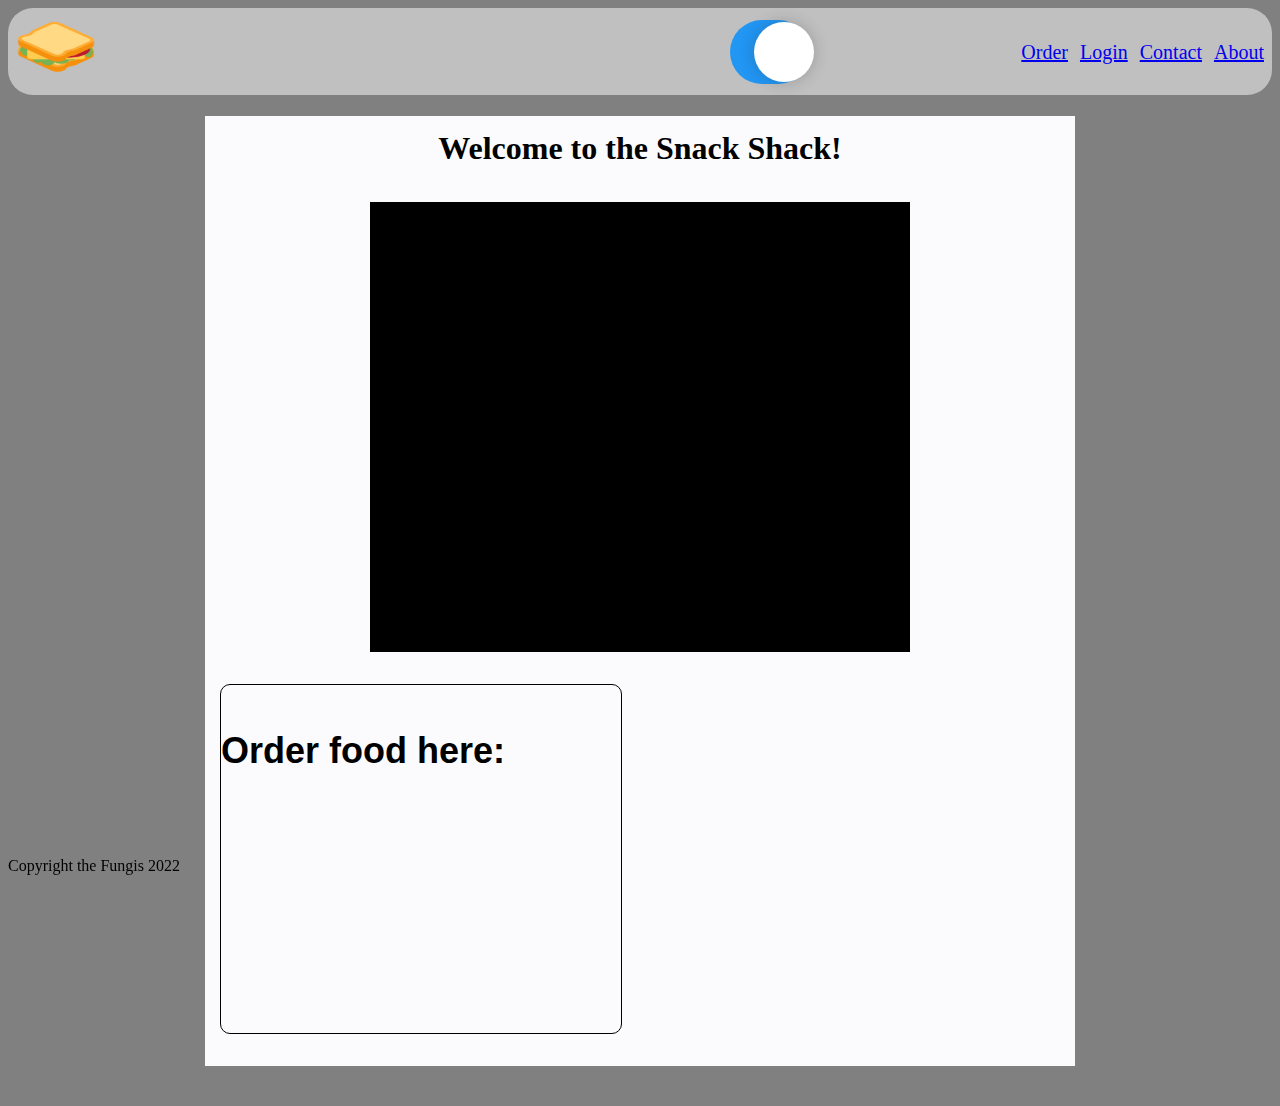
<file: index.html>
<!DOCTYPE html>
<html lang="en">

<head>
  <link rel="icon" href="photos/favicon-32x32.png">
  <meta charset="utf-8">
  <meta name="viewport" content="width=device-width">
  <title>The Snack Shack</title>
  <link href="style.css" rel="stylesheet" type="text/css">
</head>


<body>

  <header>
    <span><a href="index.html">
        <img alt="Sandwich" src="photos/sandwich-icon.png">
      </a></span>
    <br>
<div class ="googlecontainer">
        <div id="google_translate_element"></div>
        <script>
          function googleTranslateElementInit() {
            new google.translate.TranslateElement(
              {pageLanguage: 'en', layout: google.translate.TranslateElement.InlineLayout.SIMPLE},
              'google_translate_element'
            );
          }
        </script>

        <script 
        src="https://translate.google.com/translate_a/element.js?cb=googleTranslateElementInit">
</script>
</div>
    <label id="switch" class="switch">
      <input type="checkbox" onchange="toggleTheme()" id="slider">
      <span class="slider round"></span>
    </label>
    <script src=theme.js></script>

    
        
          <nav>
      <ul class="nav-list">
        <li><a href="order.html">Order</a></li>
        <li><a href="login.html">Login</a></li>
        <li><a href="contact.html">Contact</a></li>
        <li><a href="about.html">About</a></li>
      </ul>
    </nav>


  </header>


  <main>
    <div class="container">
      <h1>Welcome to the Snack Shack!</h1>
      <div class="slides">
        <div class="slide">
          <img src="./photos/Sandwich-1.jpg" alt="Sandwich Stock Image" class="slide-image">
        </div>
        <div class="slide slide-2">
          <img src="./photos/HotDog-1.jpg" alt="Hot Dog Stock Image" class="slide-image">
        </div>
        <div class="slide slide-3">
          <img src="./photos/Taco-1.jpg" alt="Sandwich Stock Image" class="slide-image">
        </div>
        <div class="slide slide-4">
          <img src="./photos/Sandwich-2.jpg" alt="Hot Dog Stock Image" class="slide-image">
        </div>
        <div class="slide slide-5">
          <img src="./photos/HotDog-2.jpg" alt="Hot Dog Stock Image" class="slide-image">
        </div>
        <div class="slide slide-6">
          <img src="./photos/Taco-2.jpg" alt="Hot Dog Stock Image" class="slide-image">
        </div>
      </div>
      <br>
      <div class="formcontainer">
        <h2>
          Order food here:
        </h2>

        <p class="paragraph"><span style="--delay: 0s;"><a href="order_sandwich.html">Sandwich</a></span></p>
        <p class="paragraph"><span style="--delay: .25s"><a href="order_hotdog.html">Hot Dog</a></span></p>
        <p class="paragraph"><span style="--delay: .5s"><a href="order_taco.html">Taco</a></span></p>
       
      </div>
      <br>
    </div>
    <br>

  </main>

  <footer>
    Copyright the Fungis 2022
  </footer>

</body>

</html>
</file>
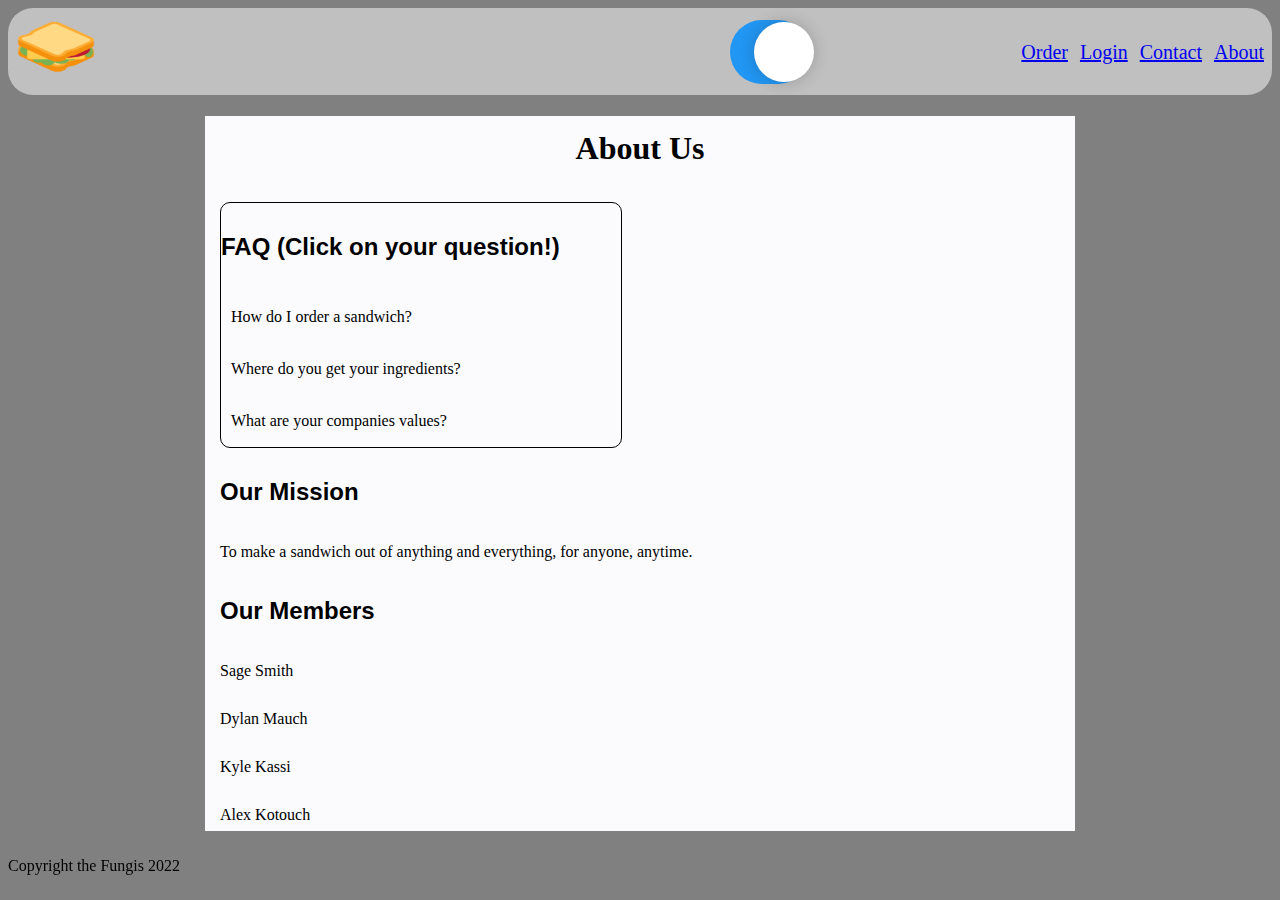
<file: about.html>
<!DOCTYPE html>
<html lang="en">

<head>
  <link rel="icon" href="photos/favicon-32x32.png">
  <meta charset="utf-8">
  <meta name="viewport" content="width=device-width">
  <title>About Us</title>
  <link href="style.css" rel="stylesheet" type="text/css">
</head>

<body>

  <header>
    <span><a href="index.html">
        <img alt="Sandwich" src="photos/sandwich-icon.png">
      </a></span>
    <br>
<div class ="googlecontainer">
        <div id="google_translate_element"></div>
        <script>
          function googleTranslateElementInit() {
            new google.translate.TranslateElement(
              {pageLanguage: 'en', layout: google.translate.TranslateElement.InlineLayout.SIMPLE},
              'google_translate_element'
            );
          }
        </script>

        <script 
          src="https://translate.google.com/translate_a/element.js?cb=googleTranslateElementInit">
</script>
</div>
    
     <label id="switch" class="switch">
            <input type="checkbox" onchange="toggleTheme()" id="slider">
            <span class="slider round"></span>
        </label>
    <script src=theme.js></script>
    
    <nav>
      <ul class="nav-list">
        <li><a href="order.html">Order</a></li>
        <li><a href="login.html">Login</a></li>
        <li><a href="contact.html">Contact</a></li>
        <li><a href="about.html">About</a></li>
      </ul>
    </nav>
  </header>

  <main>
    <div class="container">
      <h1>About Us</h1>
      
      <article>
        <h2>FAQ (Click on your question!)</h2>
        <details>
          <summary>
            How do I order a sandwich?
          </summary>
          <p>You can fill out any of our forms available on the home page!</p>
        </details>
        <details>
          <summary>
            Where do you get your ingredients?
          </summary>
          <p> We work with local farmers to acquire the freshest ingredients for the tastiest sandwiches.</p>
        </details>
        <details>
          <summary>
            What are your companies values?
          </summary>
          <p>
            We value friendship, fun and sandwiches. We will make a sandwich out of anything and everything, for anyone,
            anytime.
          </p>
        </details>
      </article>

      <h2>Our Mission</h2>
      <p>To make a sandwich out of anything and everything, for anyone, anytime. </p>
      <h2>Our Members</h2>
      <p>Sage Smith</p>
      <p>Dylan Mauch</p>
      <p>Kyle Kassi</p>
      <p>Alex Kotouch</p>
    </div>
  </main>

  <footer>
    Copyright the Fungis 2022
  </footer>
</body>

</html>
</file>
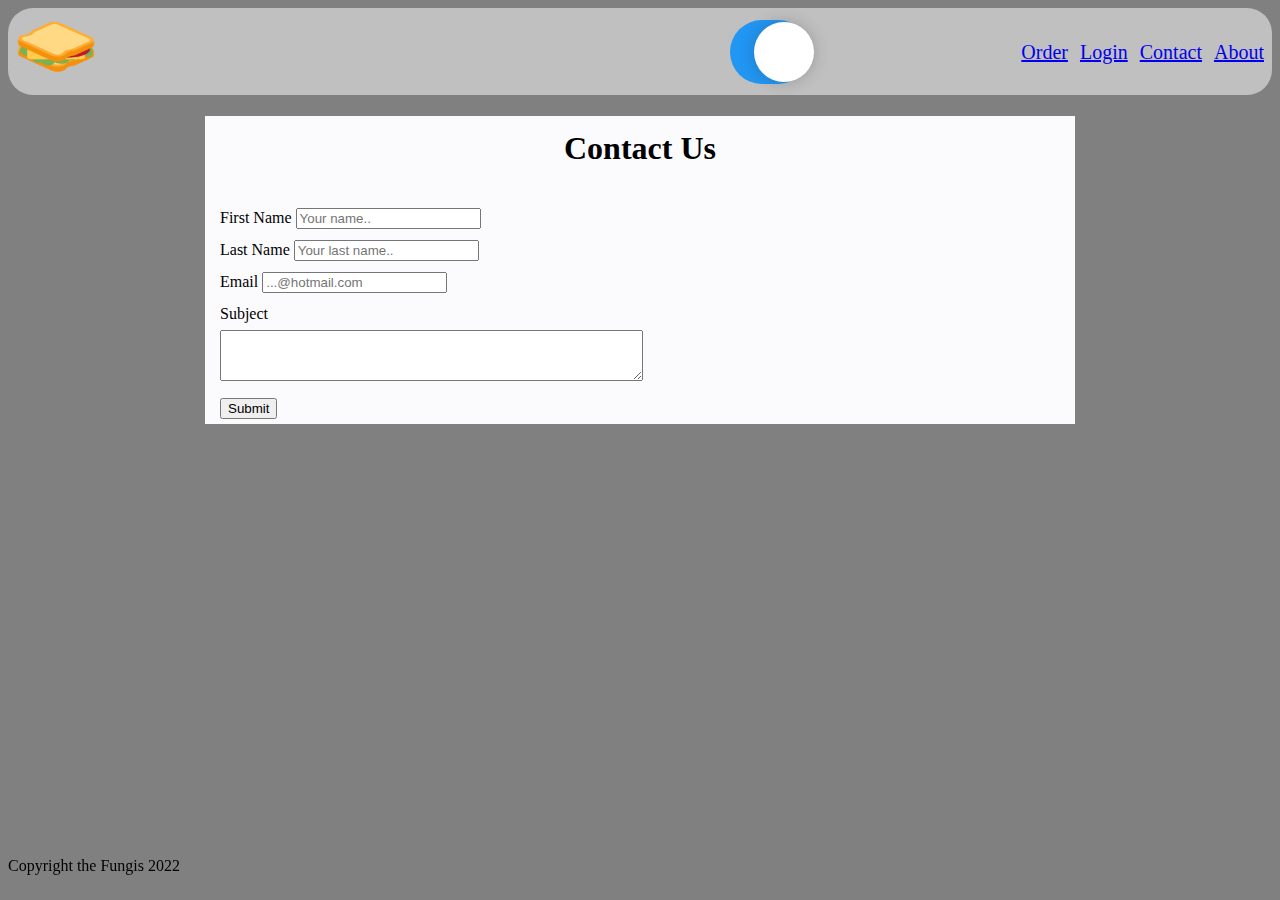
<file: contact.html>
<!DOCTYPE html>
<html lang="en">

<head>
  <link rel="icon" href="photos/favicon-32x32.png">
  <meta charset="utf-8">
  <meta name="viewport" content="width=device-width, initial-scale=1 shrink-to-fit=no">
  <title>Contact Form</title>
  <link href="style.css" rel="stylesheet" type="text/css">
</head>

<body>
  <header>
    <span><a href="index.html">
        <img alt="Sandwich" src="photos/sandwich-icon.png">
      </a></span>
<br>
<div class ="googlecontainer">
        <div id="google_translate_element"></div>
        <script>
          function googleTranslateElementInit() {
            new google.translate.TranslateElement(
              {pageLanguage: 'en', layout: google.translate.TranslateElement.InlineLayout.SIMPLE},
              'google_translate_element'
            );
          }
        </script>

        <script 
          src="https://translate.google.com/translate_a/element.js?cb=googleTranslateElementInit">
</script>
</div>
     <label id="switch" class="switch">
            <input type="checkbox" onchange="toggleTheme()" id="slider">
            <span class="slider round"></span>
        </label>
    <script src=theme.js></script>
    
    <nav>
      <ul class="nav-list">
        <li><a href="order.html">Order</a></li>
        <li><a href="login.html">Login</a></li>
        <li><a href="contact.html">Contact</a></li>
        <li><a href="about.html">About</a></li>
      </ul>
    </nav>
  </header>

  <main>
    <form>
      <div class="container">
        <h1>Contact Us</h1>

        <label for="fname">First Name</label>
        <input required type="text" id="fname" name="firstname" placeholder="Your name..">
        <br>

        <label for="lname">Last Name</label>
        <input required type="text" id="lname" name="lastname" placeholder="Your last name..">
        <br>

        <label for="email">Email</label>
        <input required type="text" id="email" pattern=".+@hotmail\.com" name="e-mail" placeholder="...@hotmail.com">
        <br>
        <label for="subject">Subject</label>
        <br>
        <textarea id="subject" name="subject" placeholder="Write something.." rows="3" cols="50"> </textarea>
        <br>
        <input type="submit" value="Submit">
      </div>
    </form>
    <script src="form.js"></script>
   
  </main>

  <footer>
    Copyright the Fungis 2022
  </footer>
</body>

</html>
</file>
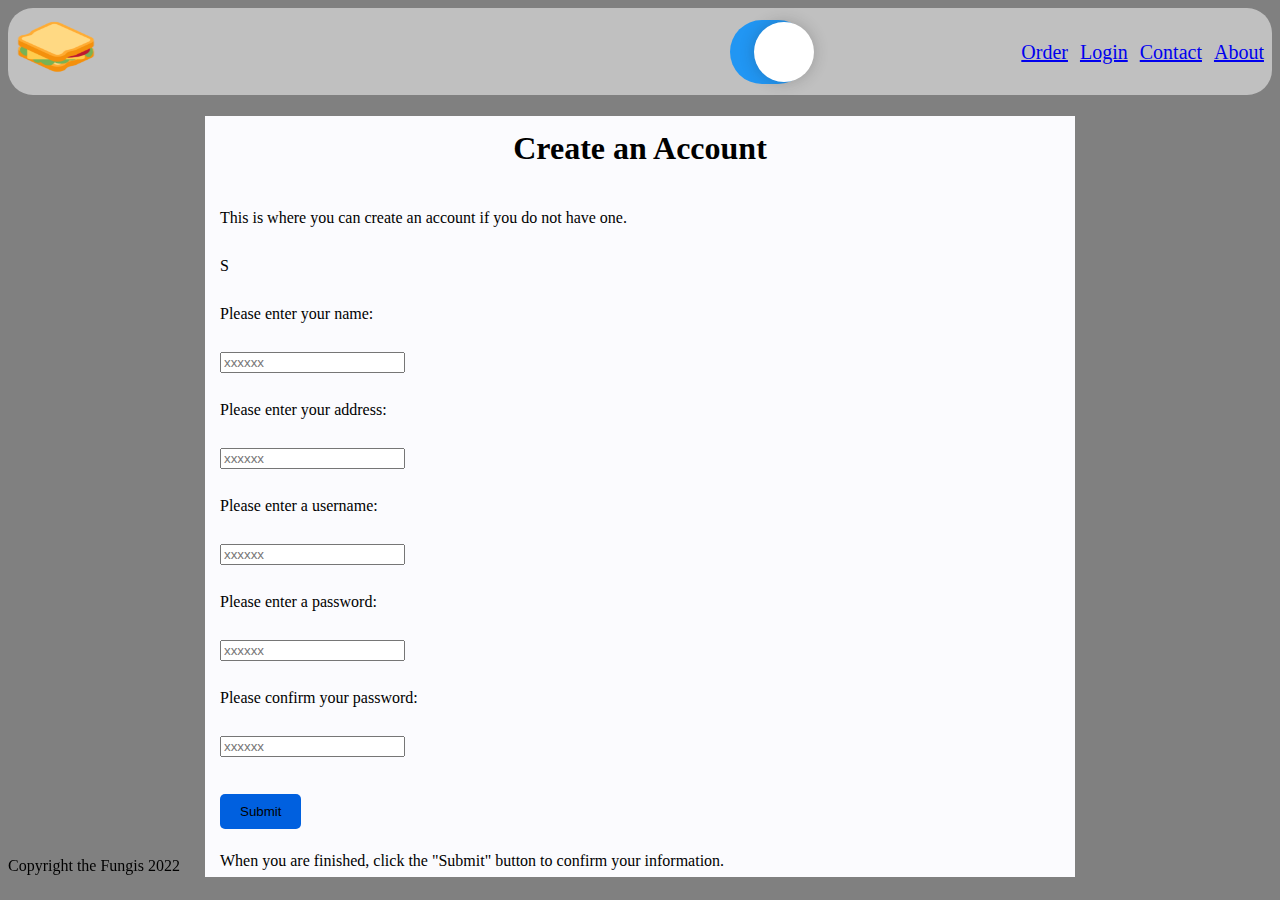
<file: create_account.html>
<!DOCTYPE html>
<html lang="en">

<head>
  <link rel="icon" href="photos/favicon-32x32.png">
  <meta charset="utf-8">
  <meta name="viewport" content="width=device-width, initial-scale=1">
  <title>Create an Account</title>
  <link href="style.css" rel="stylesheet" type="text/css">
</head>

<body>
  <header>
    <span><a href="index.html">
        <img alt="Sandwich" src="photos/sandwich-icon.png">
      </a></span>
    <br>
<div class ="googlecontainer">
        <div id="google_translate_element"></div>
        <script>
          function googleTranslateElementInit() {
            new google.translate.TranslateElement(
              {pageLanguage: 'en', layout: google.translate.TranslateElement.InlineLayout.SIMPLE},
              'google_translate_element'
            );
          }
        </script>

        <script 
          src="https://translate.google.com/translate_a/element.js?cb=googleTranslateElementInit">
</script>
</div>
     <label id="switch" class="switch">
            <input type="checkbox" onchange="toggleTheme()" id="slider">
            <span class="slider round"></span>
        </label>
    <script src=theme.js></script>
    
    <nav>
      <ul class="nav-list">
        <li><a href="order.html">Order</a></li>
        <li><a href="login.html">Login</a></li>
        <li><a href="contact.html">Contact</a></li>
        <li><a href="about.html">About</a></li>
      </ul>
    </nav>
  </header>

  <main>
    <div class="container">
      <h1>Create an Account</h1>
      <p>
        This is where you can create an account if you do not have one.
      </p>
      S
      <p><label for="Name">Please enter your name:</label></p>
      <input required type="text" id="Name" name="name" placeholder="xxxxxx">
      <br>

      <p><label for="Address">Please enter your address:</label></p>
      <input required type="text" id="Address" name="address" placeholder="xxxxxx">
      <br>

      <p><label for="NewUsername">Please enter a username:</label></p>
      <input required type="text" id="NewUsername" name="newusername" placeholder="xxxxxx">
      <br>

      <p><label for="NewPassword">Please enter a password:</label></p>
      <input required type="text" id="NewPassword" name="newpassword" placeholder="xxxxxx">
      <br>

      <p><label for="ConfirmPassword">Please confirm your password:</label></p>
      <input required type="text" id="ConfirmPassword" name="confirmpassword" placeholder="xxxxxx">
      <br>
      <br>
      <button type="Submit">Submit</button>
      <p>When you are finished, click the "Submit" button to confirm your information.</p>


    </div>
  </main>

  <footer>
    Copyright the Fungis 2022
  </footer>
</body>

</html>
</file>
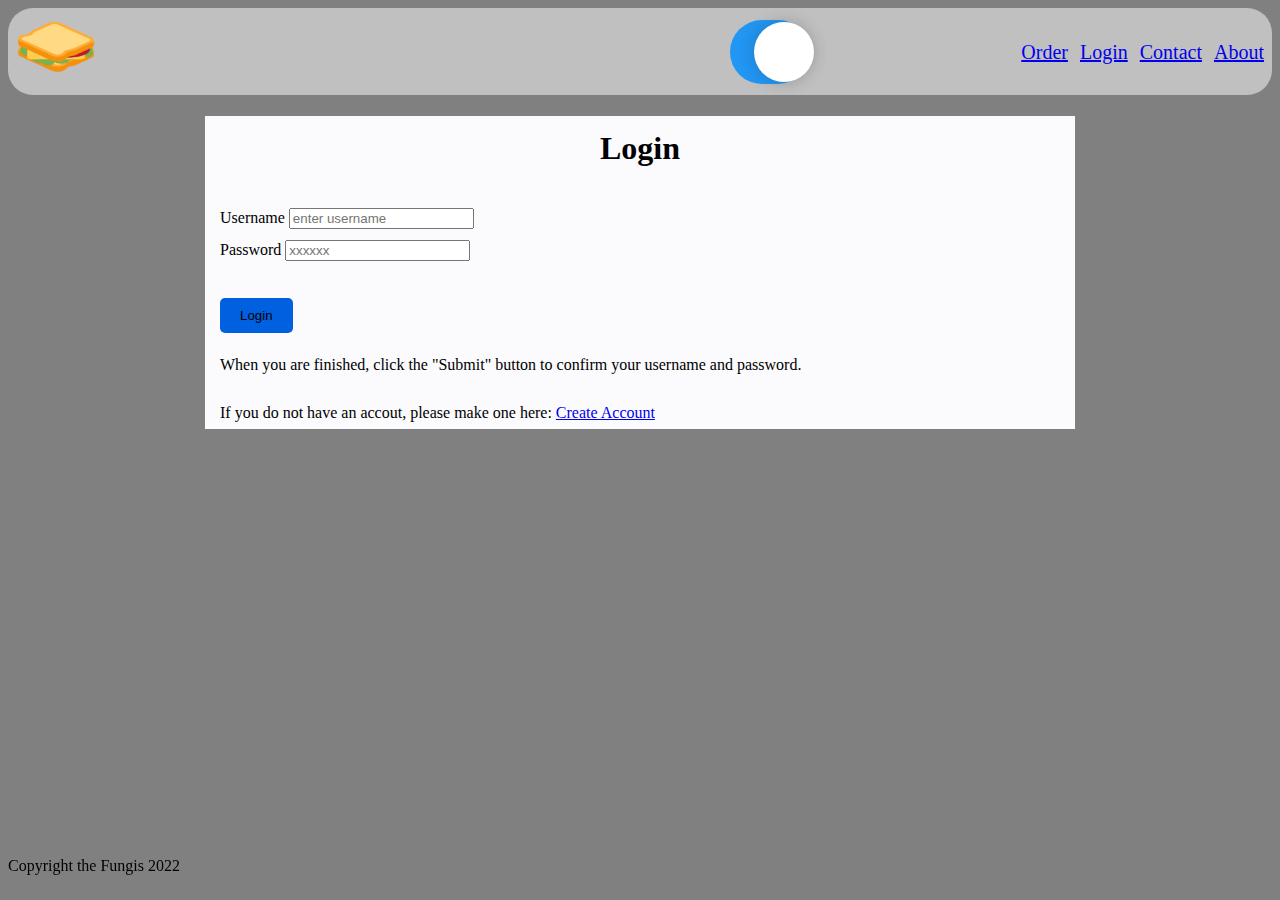
<file: login.html>
<!DOCTYPE html>
<html lang="en">

<head>
  <link rel="icon" href="photos/favicon-32x32.png">
  <meta charset="utf-8">
  <meta name="viewport" content="width=device-width">
  <title>Login</title>
  <link href="style.css" rel="stylesheet" type="text/css">
</head>

<body>
  <header>
    <span><a href="index.html">
        <img alt="Sandwich" src="photos/sandwich-icon.png">
      </a></span>
    <br>
<div class ="googlecontainer">
        <div id="google_translate_element"></div>
        <script>
          function googleTranslateElementInit() {
            new google.translate.TranslateElement(
              {pageLanguage: 'en', layout: google.translate.TranslateElement.InlineLayout.SIMPLE},
              'google_translate_element'
            );
          }
        </script>

        <script 
          src="https://translate.google.com/translate_a/element.js?cb=googleTranslateElementInit">
</script>
</div>
     <label id="switch" class="switch">
            <input type="checkbox" onchange="toggleTheme()" id="slider">
            <span class="slider round"></span>
        </label>
    <script src=theme.js></script>
    
    <nav>
      <ul class="nav-list">
        <li><a href="order.html">Order</a></li>
        <li><a href="login.html">Login</a></li>
        <li><a href="contact.html">Contact</a></li>
        <li><a href="about.html">About</a></li>
      </ul>
    </nav>
  </header>

  <main>
    <div class="container">
      <h1>Login</h1>

      <form>
        <label for="username">Username</label>
        <input type="text" id="username" name="username" placeholder="enter username" required>
        <br>

        <label for="password">Password</label>
        <input type="text" id="password" name="password" placeholder="xxxxxx" required>
        <br>
        <br>
        <button type="submit"> Login </button>
      </form>

      <p>When you are finished, click the "Submit" button to confirm your username and password.</p>
      <p>If you do not have an accout, please make one here: <a href="create_account.html">Create Account</a></p>
      </div>
  </main>



  <script>
    const loginForm = document.querySelector("form")

    function confirmLogin(event) {
      console.log("confirmlogin")
      event.preventDefault()

      let text = "Are you sure you want to login with this account?";

      if (confirm(text) == true) {
        alert("You have successfully logged in!"); window.location.href = "index.html";
      }
      else {
        window.location.href = "login.html";
      }
    }

    loginForm.addEventListener("submit", confirmLogin);
  </script>
  
  <footer>
  Copyright the Fungis 2022
</footer>
  
</body>
</html>
</file>
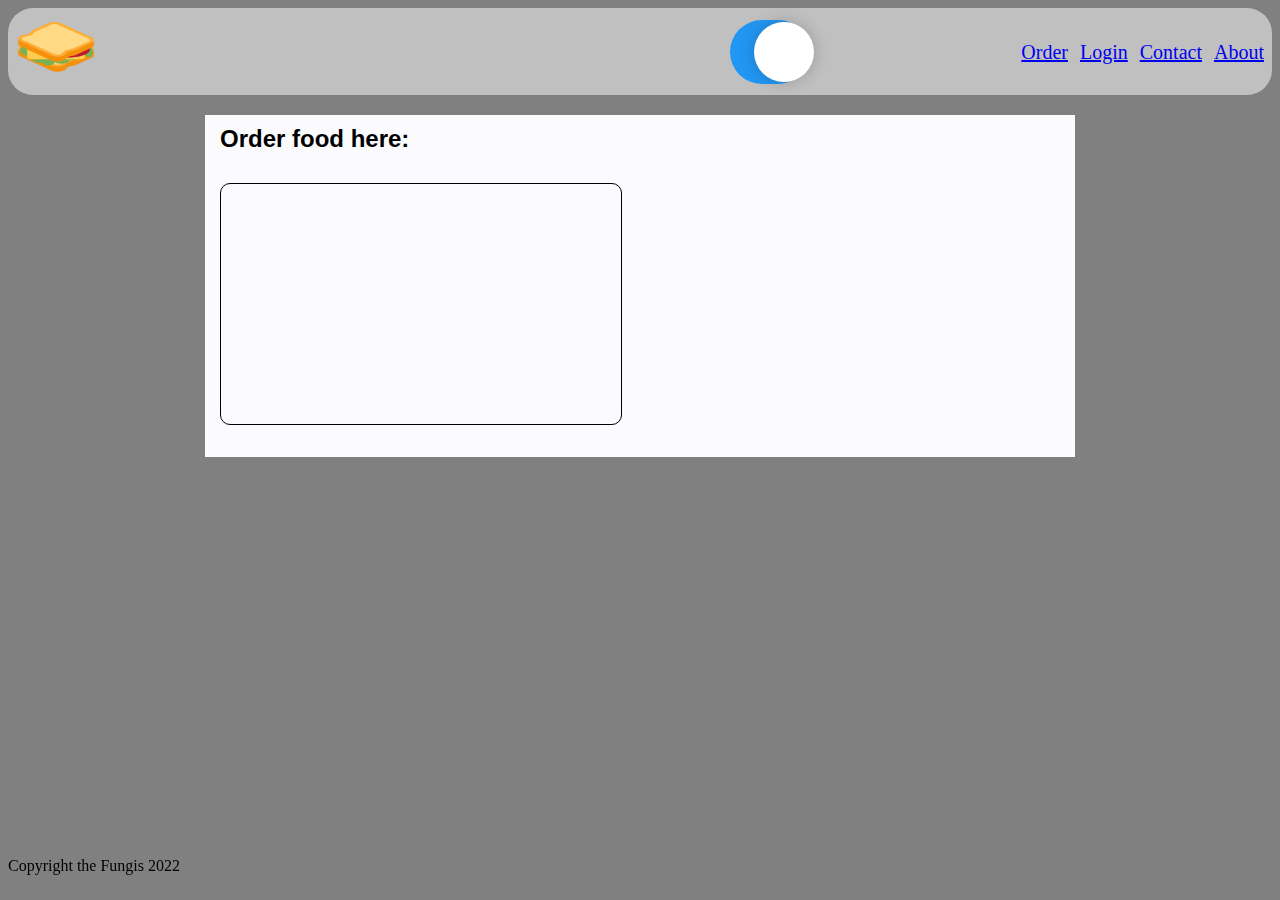
<file: order.html>
<!DOCTYPE html>
<html lang="en">

<head>
  <link rel="icon" href="photos/favicon-32x32.png">
  <meta charset="utf-8">
  <meta name="viewport" content="width=device-width">
  <title>Order Home Page</title>
  <link href="style.css" rel="stylesheet" type="text/css">
</head>

<main>
  <header>
    <span><a href="index.html">
        <img alt="Sandwich" src="photos/sandwich-icon.png">
      </a></span>
<br>
<div class ="googlecontainer">
        <div id="google_translate_element"></div>
        <script>
          function googleTranslateElementInit() {
            new google.translate.TranslateElement(
              {pageLanguage: 'en', layout: google.translate.TranslateElement.InlineLayout.SIMPLE},
              'google_translate_element'
            );
          }
        </script>

        <script 
          src="https://translate.google.com/translate_a/element.js?cb=googleTranslateElementInit">
</script>
</div>
    <label id="switch" class="switch">
      <input type="checkbox" onchange="toggleTheme()" id="slider">
      <span class="slider round"></span>
    </label>
    <script src=theme.js></script>

    <nav>
      <ul class="nav-list">
        <li><a href="order.html">Order</a></li>
        <li><a href="login.html">Login</a></li>
        <li><a href="contact.html">Contact</a></li>
        <li><a href="about.html">About</a></li>
      </ul>
    </nav>


  </header>

  <div class="container">
    <h2>
      Order food here:
    </h2>
    <div class="formcontainer">
      <p class="paragraph"><span style="--delay: 0s;"><a href="order_sandwich.html">Sandwich</a></span></p>
      <p class="paragraph"><span style="--delay: .25s"><a href="order_hotdog.html">Hot Dog</a></span></p>
      <p class="paragraph"><span style="--delay: .5s"><a href="order_taco.html">Taco</a></span></p>  
    </div>
    <br>
  </div>
  <br>

</main>

<footer>
  Copyright the Fungis 2022
</footer>
</body>

</html>
</file>
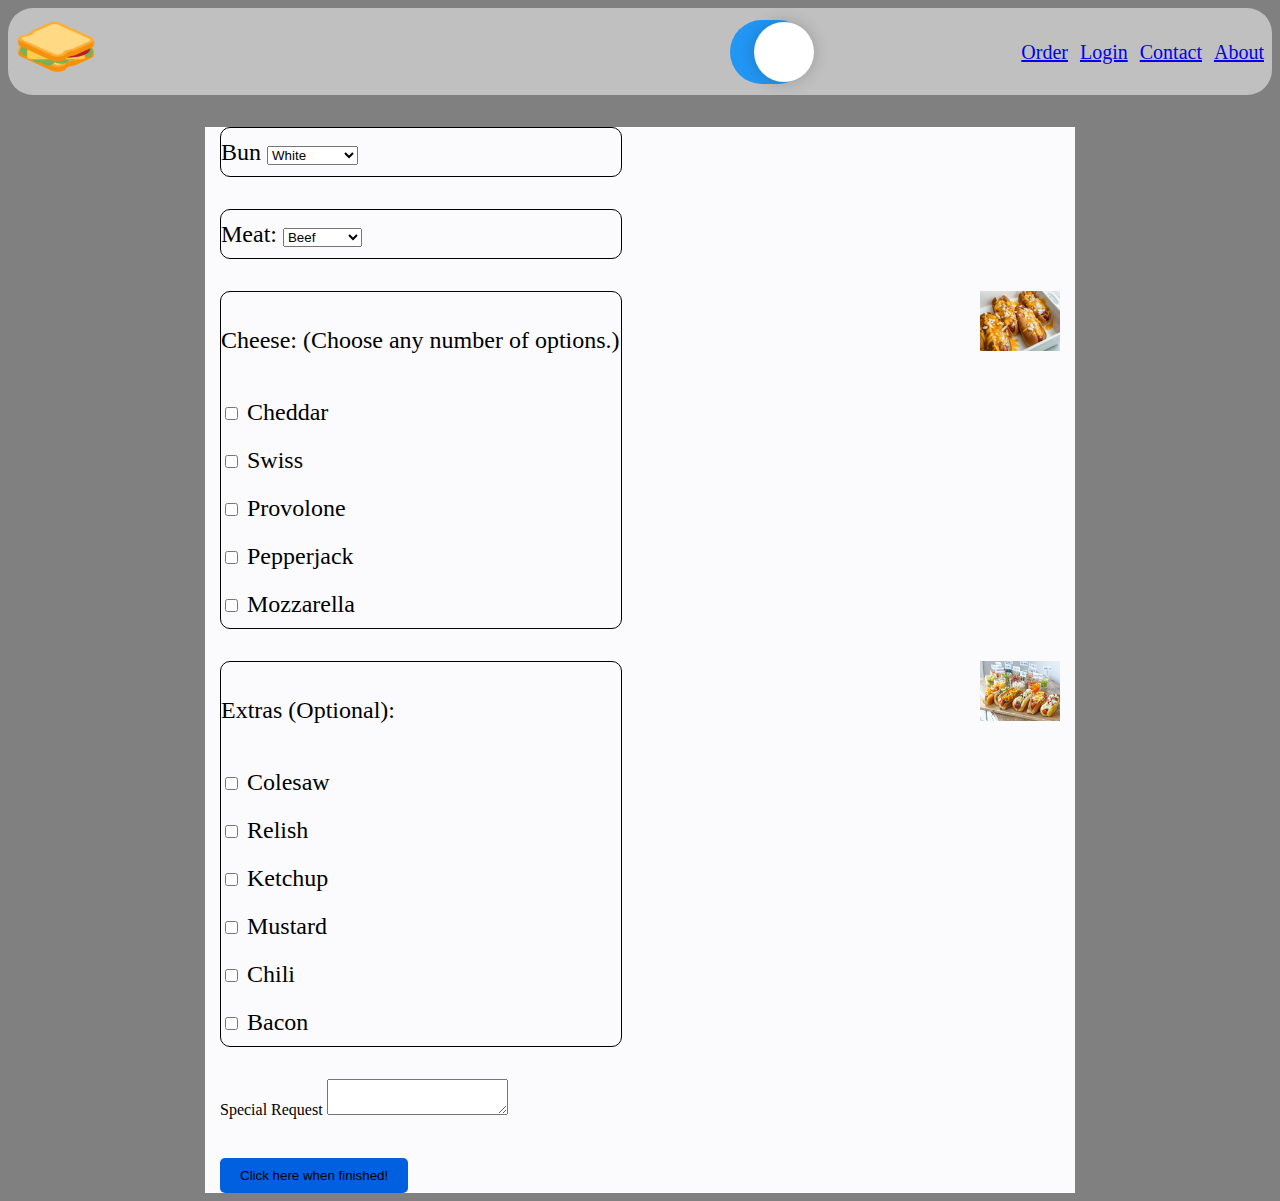
<file: order_hotdog.html>
<!DOCTYPE html>
<html lang="en">

<head>
  <link rel="icon" href="photos/favicon-32x32.png">
  <meta charset="utf-8">
  <meta name="viewport" content="width=device-width">
  <title>Hot Dog Order Form</title>
  <link href="style.css" rel="stylesheet" type="text/css">
</head>

<main>
  <header>
    <span><a href="index.html">
        <img alt="Sandwich" src="photos/sandwich-icon.png">
      </a></span>
    <br>
<div class ="googlecontainer">
        <div id="google_translate_element"></div>
        <script>
          function googleTranslateElementInit() {
            new google.translate.TranslateElement(
              {pageLanguage: 'en', layout: google.translate.TranslateElement.InlineLayout.SIMPLE},
              'google_translate_element'
            );
          }
        </script>

        <script 
          src="https://translate.google.com/translate_a/element.js?cb=googleTranslateElementInit">
</script>
</div>
     <label id="switch" class="switch">
            <input type="checkbox" onchange="toggleTheme()" id="slider">
            <span class="slider round"></span>
        </label>
    <script src=theme.js></script>
    
    <nav>
      <ul class="nav-list">
        <li><a href="order.html">Order</a></li>
        <li><a href="login.html">Login</a></li>
        <li><a href="contact.html">Contact</a></li>
        <li><a href="about.html">About</a></li>
      </ul>
    </nav>
  </header>

  <iframe name="dummyframe" id="dummyframe" style="display: none;"></iframe>


    <br>
    <div class="container">
      <div class="formcontainer">
        <label for="Bun"> Bun</label>
        <Select name="Bun-Type">
          <Option value="White">White</Option>
          <Option value="potato_bun">Potato Bun</Option>
          <Option value="Wheat">Wheat</Option>
          <Option value="pretzel_roll">Pretzel Roll</Option>
          <Option value="No_Bun">No Bun</Option>
        </Select>
      </div>

      <br>

      <div class="formcontainer">
        <label for="meat"> Meat:</label>
        <Select name="Meat-Type">
          <Option value="beef">Beef</Option>
          <Option value="sausage">Sausage</Option>
          <Option value="bratwurst">Bratwurst</Option>
          <Option value="vegan">Vegan</Option>
          <Option value="No_Meat">No Meat</Option>
        </Select>
      </div>

      <br>

      <div class="image">
        <img src="photos/Cheese-Hotdog2.jpg" class="foodImages" alt="Cheese Hotdog">
      </div>
      <div class="formcontainer">
        <p>Cheese: (Choose any number of options.)</p>
        <input type="checkbox"  name="Cheddar"> <label for="Cheddar"> Cheddar
        </label><br>

        <input type="checkbox" name="Swiss"> <label for="Swiss"> Swiss </label><br>

        <input type="checkbox" name="Provolone"> <label for="Provolone">
          Provolone
        </label><br>

        <input type="checkbox" name="Pepperjack"> <label for="Pepperjack">
          Pepperjack
        </label><br>

        <input type="checkbox" name="Mozzarella"> <label for="Mozzarella">
          Mozzarella
        </label><br>
      </div>

      <br>

      <div class="image">
        <img src="photos/Toppings-Hotdog.jpg" class="foodImages" alt="Toppings">
      </div>
      <div class="formcontainer">
        <p>Extras (Optional):</p>
        <input type="checkbox" id="topping" name="colesaw" value="colesaw"> <label for="colesaw"> Colesaw </label><br>
        <input type="checkbox" id="topping" name="relish" value="relish"> <label for="relish"> Relish </label><br>
        <input type="checkbox" id="topping" name="ketchup" value="ketchup"> <label for="ketchup"> Ketchup </label><br>
        <input type="checkbox" id="topping" name="mustard" value="mustard"> <label for="mustard"> Mustard </label><br>
        <input type="checkbox" id="topping" name="chili" value="chili"> <label for="chili"> Chili </label><br>
        <input type="checkbox" id="topping" name="bacon" value="bacon"> <label for="bacon"> Bacon </label><br>
      </div>

      <br>

      <div>

        <label for="Special">Special Request</label>
        <textarea name="Special"></textarea>
      </div>
      <br>
      <button onclick="ConfirmOrder()" value="Submit"> Click here when finished!</button>

      <script>
        function ConfirmOrder() {
          let text = "Are you sure you want to submit your order?";
          if (confirm(text) == true) {

            alert("Your order was successfully submitted"); window.location.href = "index.html";
          }
          else {
            window.location.href = "order_hotdog.html";
          }
        }
      </script>

    </div>
  </form>
</main>

</html>
</file>
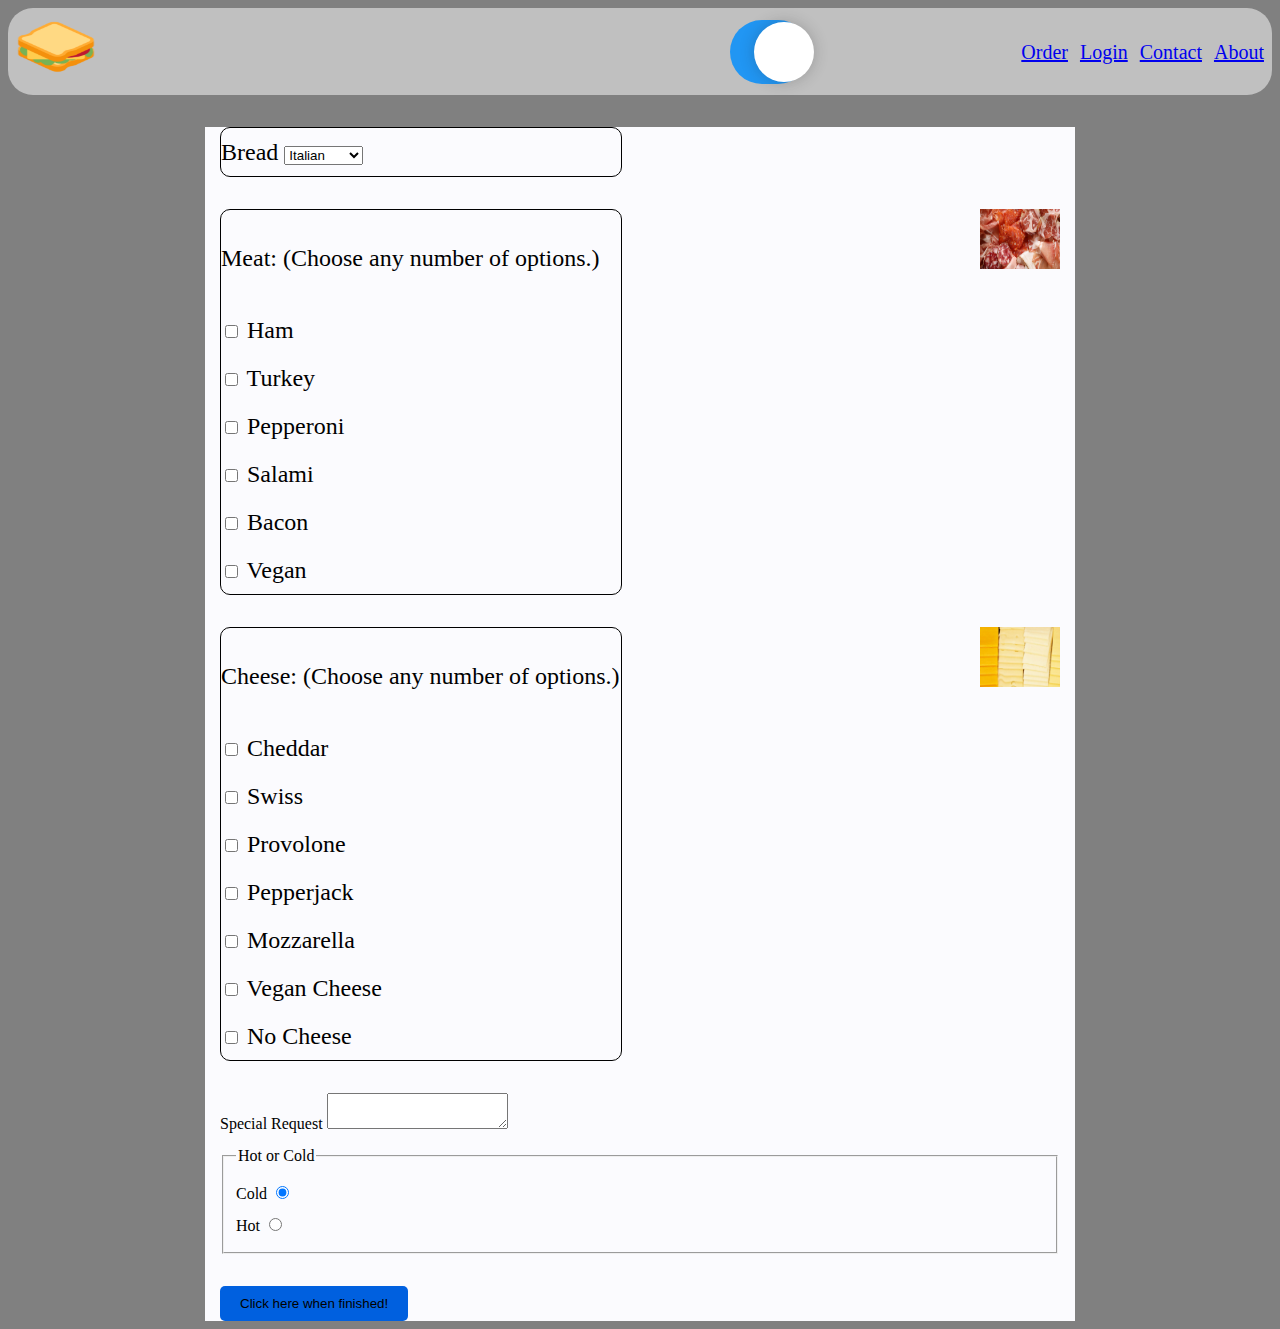
<file: order_sandwich.html>
<!DOCTYPE html>
<html lang="en">

<head>
  <link rel="icon" href="photos/favicon-32x32.png">
  <meta charset="utf-8">
  <meta name="viewport" content="width=device-width">
  <title>Sandwich Order Form</title>
  <link href="style.css" rel="stylesheet" type="text/css">
</head>

<main>
  <header>
    <span><a href="index.html">
        <img alt="Sandwich" src="photos/sandwich-icon.png">
      </a></span>
<br>
<div class ="googlecontainer">
        <div id="google_translate_element"></div>
        <script>
          function googleTranslateElementInit() {
            new google.translate.TranslateElement(
              {pageLanguage: 'en', layout: google.translate.TranslateElement.InlineLayout.SIMPLE},
              'google_translate_element'
            );
          }
        </script>

        <script 
        src="https://translate.google.com/translate_a/element.js?cb=googleTranslateElementInit">
</script>
</div>
     <label id="switch" class="switch">
            <input type="checkbox" onchange="toggleTheme()" id="slider">
            <span class="slider round"></span>
        </label>
    <script src=theme.js></script>
    
    <nav>
      <ul class="nav-list">
        <li><a href="order.html">Order</a></li>
        <li><a href="login.html">Login</a></li>
        <li><a href="contact.html">Contact</a></li>
        <li><a href="about.html">About</a></li>
      </ul>
    </nav>
  </header>


    <br>

    <div class="container">
      <div class="formcontainer">

        <label for="Bread"> Bread</label>
        <Select name="Bread-Type">
          <Option value="Italian">Italian</Option>
          <Option value="White">White</Option>
          <Option value="Wheat">Wheat</Option>
          <Option value="Flatbread">Flatbread</Option>
          <Option value="No-Bread">No Bread</Option>
        </Select>

      </div>
      <br>

      <div class="image">
        <img src="photos/DeliMeat.jpg" class="foodImages" alt="Deli Meat">
      </div>
      <div class="formcontainer">
        <p> Meat: (Choose any number of options.)</p>
        <input type="checkbox" id="meat" name="Ham" value="Ham"> <label for="Ham"> Ham </label><br>

        <input type="checkbox" id="meat" name="turkey" value="turkey"> <label for="turkey"> Turkey </label><br>

        <input type="checkbox" id="meat" name="pepperoni" value="pepperoni"> <label for="pepperoni"> Pepperoni
        </label><br>
        <input type="checkbox" id="meat" name="Salami" value="Salami"> <label for="Salami"> Salami </label><br>
        <input type="checkbox" id="meat" name="Bacon" value="Bacon"> <label for="Bacon"> Bacon </label><br>
        <input type="checkbox" id="meat" name="Vegan" value="Vegan"> <label for="Vegan"> Vegan </label><br>
      </div>

      <br>
      <div class="image">
        <img src="photos/american-deli-cheese.jpg" class="foodImages" alt="American Cheese">
      </div>
      <div class="formcontainer">
        <p>Cheese: (Choose any number of options.)</p>

        <input type="checkbox" id="cheese" name="Cheddar" value="Cheddar"> <label for="Cheddar"> Cheddar
        </label><br>

        <input type="checkbox" id="Cheese" name="Swiss" value="Swiss"> <label for="Swiss"> Swiss </label><br>

        <input type="checkbox" id="Cheese" name="Provolone" value="Provolone"> <label for="Provolone">
          Provolone
        </label><br>

        <input type="checkbox" id="Cheese" name="Pepperjack" value="Pepperjack"> <label for="Pepperjack">
          Pepperjack
        </label><br>

        <input type="checkbox" id="Cheese" name="Mozzarella" value="Mozzarella"> <label for="Mozzarella">
          Mozzarella
        </label><br>

        <input type="checkbox" id="Cheese" name="VeganCheese" value="VeganCheese"> <label for="VeganCheese">
          Vegan
          Cheese </label><br>

        <input type="checkbox" id="Cheese" name="NoCheese" value="NoCheese"> <label for="NoCheese"> No
          Cheese
        </label><br>
      </div>

      <br>


      <div>
        <label for="Special">Special Request</label>
        <textarea name="Special"></textarea>
      </div>

      <fieldset>
        <legend>Hot or Cold</legend>
        
        <div>
          <label for="Cold">Cold</label>
          <input checked name="Temp" id="Cold" type="radio" value="Cold" />
        </div>
        <div>
          <label for="Hot">Hot</label>
          <input name="Temp" id="Hot" type="radio" value="Hot" />
        </div>
      
      </fieldset>
      <br>
      <button onclick="ConfirmOrder()" value="Submit"> Click here when finished!</button>

      <script>
        function
      ConfirmOrder() { 
        let text = "Are you sure you want to submit your order?";
          if (confirm(text) == true) {

            alert("Your order was successfully submitted"); window.location.href = "index.html";
          }
          else {
            window.location.href = "order.html";
          }
        }
      
      </script>

    </div>
  </form>



</main>

</html>
</file>
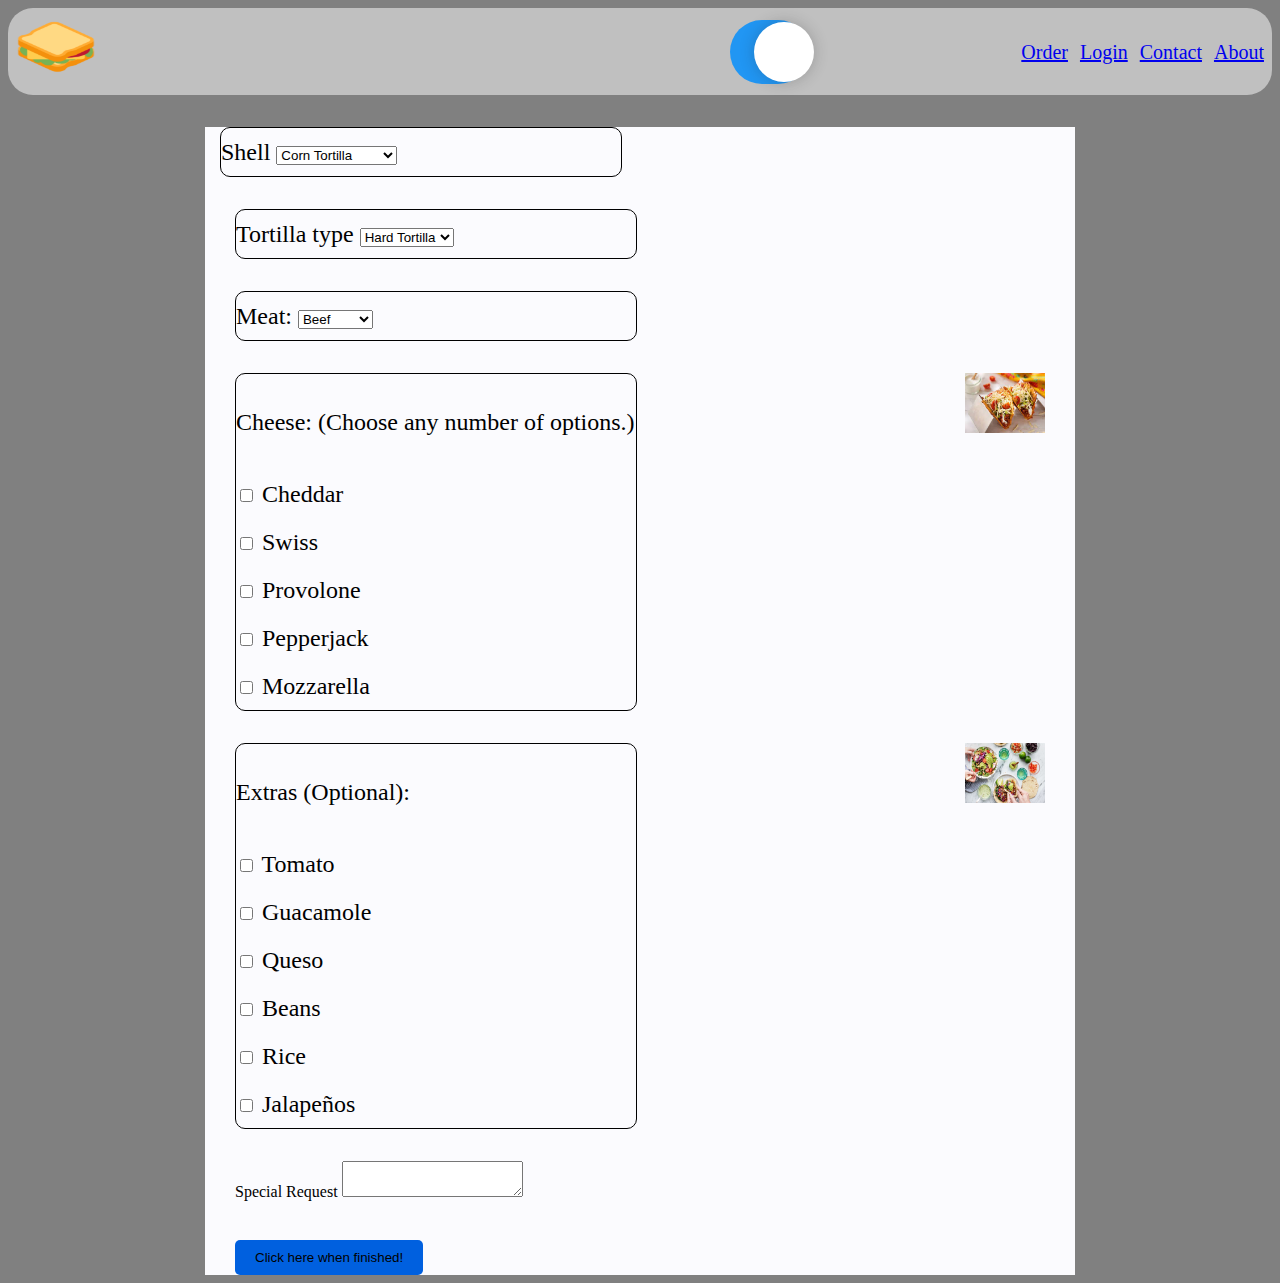
<file: order_taco.html>
<!DOCTYPE html>
<html lang="en">

<head>
  <link rel="icon" href="photos/favicon-32x32.png">
  <meta charset="utf-8">
  <meta name="viewport" content="width=device-width">
  <title>Taco Order Form</title>
  <link href="style.css" rel="stylesheet" type="text/css">
</head>

<main>
  <header>
    <span><a href="index.html">
        <img alt="Sandwich" src="photos/sandwich-icon.png">
      </a></span>
<br>
<div class ="googlecontainer">
        <div id="google_translate_element"></div>
        <script>
          function googleTranslateElementInit() {
            new google.translate.TranslateElement(
              {pageLanguage: 'en', layout: google.translate.TranslateElement.InlineLayout.SIMPLE},
              'google_translate_element'
            );
          }
        </script>

        <script 
        src="https://translate.google.com/translate_a/element.js?cb=googleTranslateElementInit">
</script>
</div>
     <label id="switch" class="switch">
            <input type="checkbox" onchange="toggleTheme()" id="slider">
            <span class="slider round"></span>
        </label>
    <script src=theme.js></script>
    
    <nav>
      <ul class="nav-list">
        <li><a href="order.html">Order</a></li>
        <li><a href="login.html">Login</a></li>
        <li><a href="contact.html">Contact</a></li>
        <li><a href="about.html">About</a></li>
      </ul>
    </nav>
  </header>

  <iframe name="dummyframe" id="dummyframe" style="display: none;"></iframe>

    <br>

    <div class="container">
      <div class="formcontainer">
        <label for="Shell">Shell</label>
        <Select name="Shell-Type">
          <Option value="Corn">Corn Tortilla</Option>
          <Option value="Flour">Flour Tortilla</Option>
          <Option value="Nopal">Nopal Tortilla</Option>
          <Option value="Beetroot">Beetroot Tortilla</Option>
          <Option value="Blue_Corn">Blue corn Tortilla</Option>
          <Option value="None">No Tortilla</Option>
        </Select>
      </div>

      <br>

      <div class="container">
        <div class="formcontainer">
          <label for="Shell_consistency">Tortilla type</label>
          <Select name="Shell-consistency">
            <Option value="Hard">Hard Tortilla</Option>
            <Option value="Soft">Soft Tortilla</Option>
            < </Select>
        </div>

        <br>

        <div class="formcontainer">
          <label for="meat"> Meat:</label>
          <Select required name="Meat-Type">
            <Option value="beef">Beef</Option>
            <Option value="sausage">Sausage</Option>
            <Option value="chorizo">Chorizo</Option>
            <Option value="vegan">Vegan</Option>
            <Option value="No_Meat">No Meat</Option>
          </Select>
        </div>

        <br>

        <div class="image">
          <img src="photos/Cheese-Taco2.jpg" class="foodImages" alt="Cheese Taco">
        </div>
        <div class="formcontainer">
          <p>Cheese: (Choose any number of options.)</p>
          <input type="checkbox" id="cheese" name="Cheddar" value="Cheddar"> <label for="Cheddar"> Cheddar
          </label><br>

          <input type="checkbox" id="Cheese" name="Swiss" value="Swiss"> <label for="Swiss"> Swiss </label><br>

          <input type="checkbox" id="Cheese" name="Provolone" value="Provolone"> <label for="Provolone">
            Provolone
          </label><br>

          <input type="checkbox" id="Cheese" name="Pepperjack" value="Pepperjack"> <label for="Pepperjack">
            Pepperjack
          </label><br>

          <input type="checkbox" id="Cheese" name="Mozzarella" value="Mozzarella"> <label for="Mozzarella">
            Mozzarella
          </label><br>
        </div>

        <br>

        <div class="image">
          <img src="photos/Toppings-Taco2.jpg" class="foodImages" alt="Toppings">
        </div>
        <div class="formcontainer">
          <p>Extras (Optional):</p>
          <input type="checkbox" id="topping" name="colesaw" value="colesaw"> <label for="Tomato"> Tomato </label><br>
          <input type="checkbox" id="topping" name="relish" value="relish"> <label for="Guacamole"> Guacamole
          </label><br>
          <input type="checkbox" id="topping" name="ketchup" value="ketchup"> <label for="Queso"> Queso </label><br>
          <input type="checkbox" id="topping" name="mustard" value="mustard"> <label for="Beans"> Beans </label><br>
          <input type="checkbox" id="topping" name="chili" value="chili"> <label for="Rice"> Rice </label><br>
          <input type="checkbox" id="topping" name="bacon" value="bacon"> <label for="Jalapenos"> Jalapeños </label><br>
        </div>

        <br>

        <div>

          <label for="Special">Special Request</label>
          <textarea name="Special"></textarea>
        </div>

        <br>
        <button onclick="ConfirmOrder()" value="Submit"> Click here when finished!</button>

        <script>
          function ConfirmOrder() {

            let text = "Are you sure you want to submit your order?";
            if (confirm(text) == true) {

              alert("Your order was successfully submitted"); window.location.href = "index.html";
            }
            else {
              window.location.href = "order_taco.html";
            }
          }
        </script>

      </div>
  </form>
</main>

</html>
</file>
<file: style.css>
/*:root{
  --color-fg: #ffffff;
  --color-bg: #303030;
}

@media screen and (prefers-color-scheme: light) {
  body {
    --color-bg: white;
    --color-fg: black;
  }
}*/

.theme-light {
  --color-primary: #0060df;
  --color-secondary: #fbfbfe;
  --color-accent: #C0C0C0;
  --font-color: #000000;
}
.theme-dark {
  --color-primary: #17ed90;
  --color-secondary: #2a2c2d;
  --color-accent: #12cdea;
  --font-color: #ffffff;
}
/*.container {
  display: flex;
  width: 100%;
  height: 100%;
  background: var(--color-secondary);
  flex-direction: column;
  justify-content: center;
  align-items: center;
}*/
.container h2 {
  color: var(--font-color);
  font-family: sans-serif;
}
.container button {
  color: var(--font-color);
  background: var(--color-primary);
  padding: 10px 20px;
  border: 0;
  border-radius: 5px;
}

.switch {
  position: relative;
  display: inline-block;
  width: 80px;
  height: 64px;
}

.switch input {
  opacity: 0;
  width: 0;
  height: 0;
}

.slider {
  position: absolute;
  cursor: pointer;
  top: 0;
  left: 0;
  right: 0;
  bottom: 0;
  background-color: #ccc;
  -webkit-transition: 0.4s;
  transition: 0.4s;
}

.slider:before {
  position: absolute;
  content: "";
  height: 60px;
  width: 60px;
  left: 0px;
  bottom: 4px;
  top: 0;
  bottom: 0;
  margin: auto 0;
  -webkit-transition: 0.4s;
  transition: 0.4s;
  box-shadow: 0 0px 15px #2020203d;
  background: white url('https://i.ibb.co/FxzBYR9/night.png');
  background-repeat: no-repeat;
  background-position: center;
}

input:checked + .slider {
  background-color: #2196f3;
}

input:focus + .slider {
  box-shadow: 0 0 1px #2196f3;
}

input:checked + .slider:before {
  -webkit-transform: translateX(24px);
  -ms-transform: translateX(24px);
  transform: translateX(24px);
  background: white url('https://i.ibb.co/7JfqXxB/sunny.png');
  background-repeat: no-repeat;
  background-position: center;
}
.slider.round {
  border-radius: 34px;
}

.slider.round:before {
  border-radius: 50%;
}


header{
  
  display: flex;
  align-items: center;
  justify-content: space-between;
  text-align:center;
  color: var(--font-color);
  background: var(--color-accent);
  padding: .5em;
  border-radius: 25px;


}

img { 
  
  width: 80px; 
  height: 60px;
    }


body{
  color:var(--color-fg);
  /*background-color:var(--color-bg);*/
  background-color: gray;
  background-repeat: no-repeat;
  background-attachment: fixed;
  background-size: 100% 100%;
  line-height: 2;
  padding: 25 px;
  
}

h1 {
background: var(--color-secondary);
color: var(--font-color);
text-align: center;
}


.nav-list{
  color: var(--font-color);
  list-style: none;
  display: flex;
  gap: 12px;
  font-size: 20px;
  text-align: center;
  margin: 0;
  padding: 0;
  
}

footer{
  color: var(--font-color);
bottom:2%;
  position:fixed;
}

.paragraph span{
color: var(--font-color);
display: block;
opacity: 0;
animation: reveal .5s forwards var(--delay);
}
@keyframes reveal {
  from { translate: 0 20px; }
  to { translate: none; opacity: 1; }
}

.image{
  float: right;
  max-width: 40%;
}

.foodImages
{
  max-width: 100%;
}

article{
  max-width: 400px;
  border: 1px solid black;
  border-radius: 10px;
}
details{
  padding: 10px;
}
summary{
  list-style: none;
  cursor: pointer;
  transition: color .25s;
}
summary:hover {
  color: red;
}

.container{
  background: var(--color-secondary);
  max-width: 840px;
  margin: 0 auto;
  padding: 0 15px;
}

.googlecontainer{
  position: relative;
  left: 0em;
  right: 0;
  scale: 70%;
}

.formcontainer{
  background: var(--color-secondary);
  max-width: 400px;
  border: 1px solid black;
  border-radius: 10px;
  font-size: 150%;
}

.slides {
  background: var(--color-secondary);
  display: block;
  margin-left: auto;
  margin-right: auto;
  width: 60vh;
  position:relative;
  background: #000;
  height: 50vh;

  overflow: hidden;
}

.slides::after {
  content: '';
  position: absolute;
  inset: 0;
  z-index: 10;
  background-color: rgb(0 0 0 / 50%);
}
.slide{
  position: absolute;
  inset: 0;
  opacity: 0;
  animation: cycle 48s infinite;
}
.slide-2{
  animation-delay: 8s;
}
.slide-3{
  animation-delay: 16s;
}
.slide-4{
  animation-delay: 24s;
}
.slide-5{
  animation-delay: 32s;
}
.slide-6{
  animation-delay: 40s;
}
.slide-image{
  width: 100%;
  height: 100%;
  object-fit: cover;
}
@keyframes cycle {
  0% { opacity: 0; }
  10% {opacity: 1; }
  20% { opacity: 1;
       transform: scale(1.05);
      }
  30% {
    opacity: 0;
    transform: scale(1.05);
  }
  100% {opacity: 0}
    
  }
</file>
